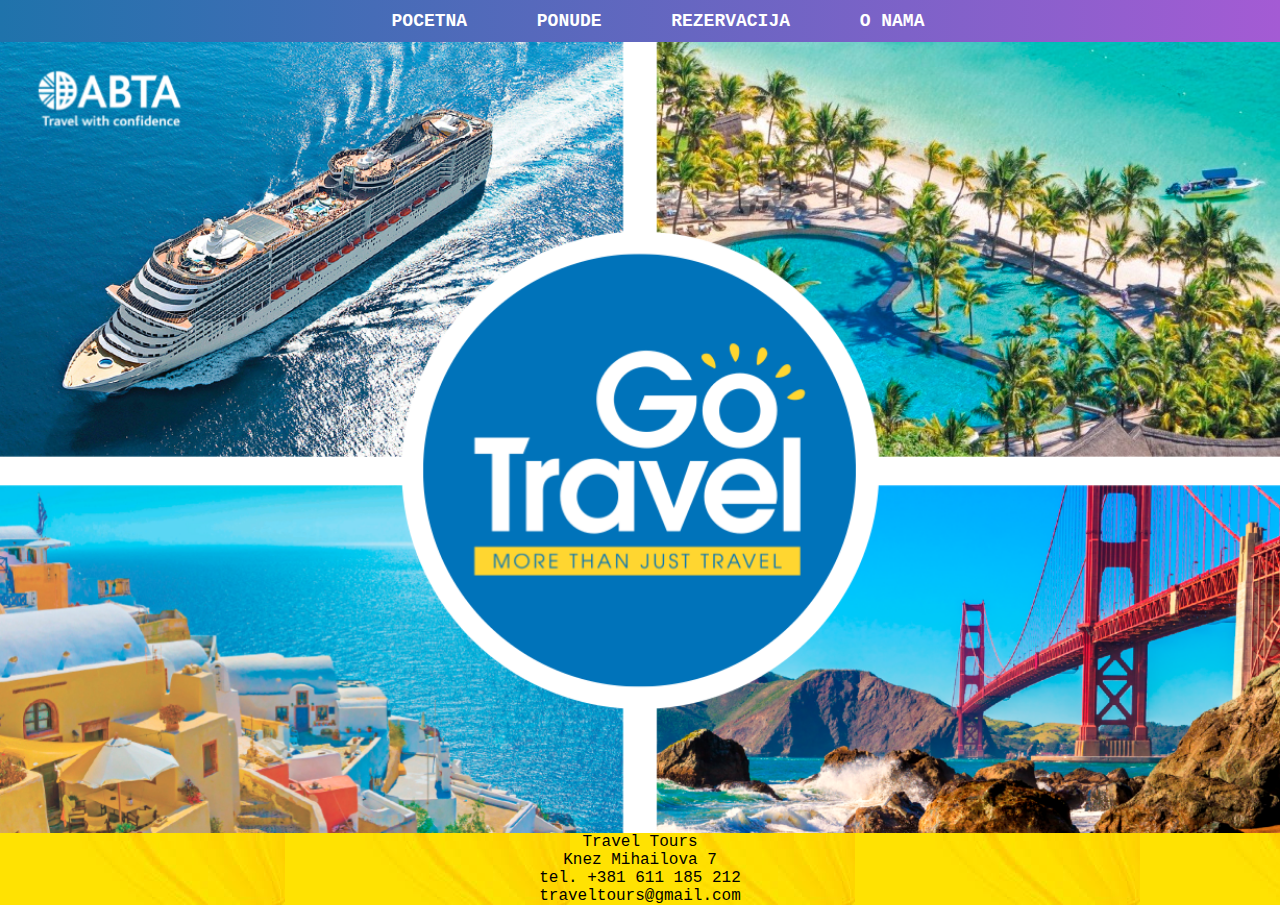
<file: index.html>
<!DOCTYPE html>
<html lang="en">
<head>
    <meta charset="UTF-8">
    <meta http-equiv="X-UA-Compatible" content="IE=edge">
    <meta name="viewport" content="width=device-width, initial-scale=1.0">
    <title>Document</title>
    <link rel="stylesheet" href="css/pocetna.css">
</head>
<body>
    <nav id="pocetak" class="pocetak">
        <div class="db"><button class="bmeni">Meni</button></div>
        <div class="nav">
            <li><a href="index.html">Pocetna</a></li>
            <li><a href="ponude.html">Ponude</a></li>
            <li><a href="rezervacije.html">Rezervacija</a></li>
            <li><a href="o_nama.html">O nama</a></li>
        </div>
    </nav>

    <div id="pocetak">
        <img class="spoc" src="img/d01f7e8fa5424b485e8e89d8eb8a7c44_1228_823.png" alt="Slika nije ucitana">
        <!-- <h1 class="n1">Dobrodosli na sajt</h1>
        <h2 class="n2">Najatraktivnijih lokacija u svetu</h2> -->
    </div>

    <div class="f">
        <div class="futer">
            <p>Travel Tours</p>
            <p>Knez Mihailova 7</p>
            <p>tel. +381 611 185 212</p>
            <p>traveltours@gmail.com</p>
        </div>
    </div>
</body>
</html>
</file>
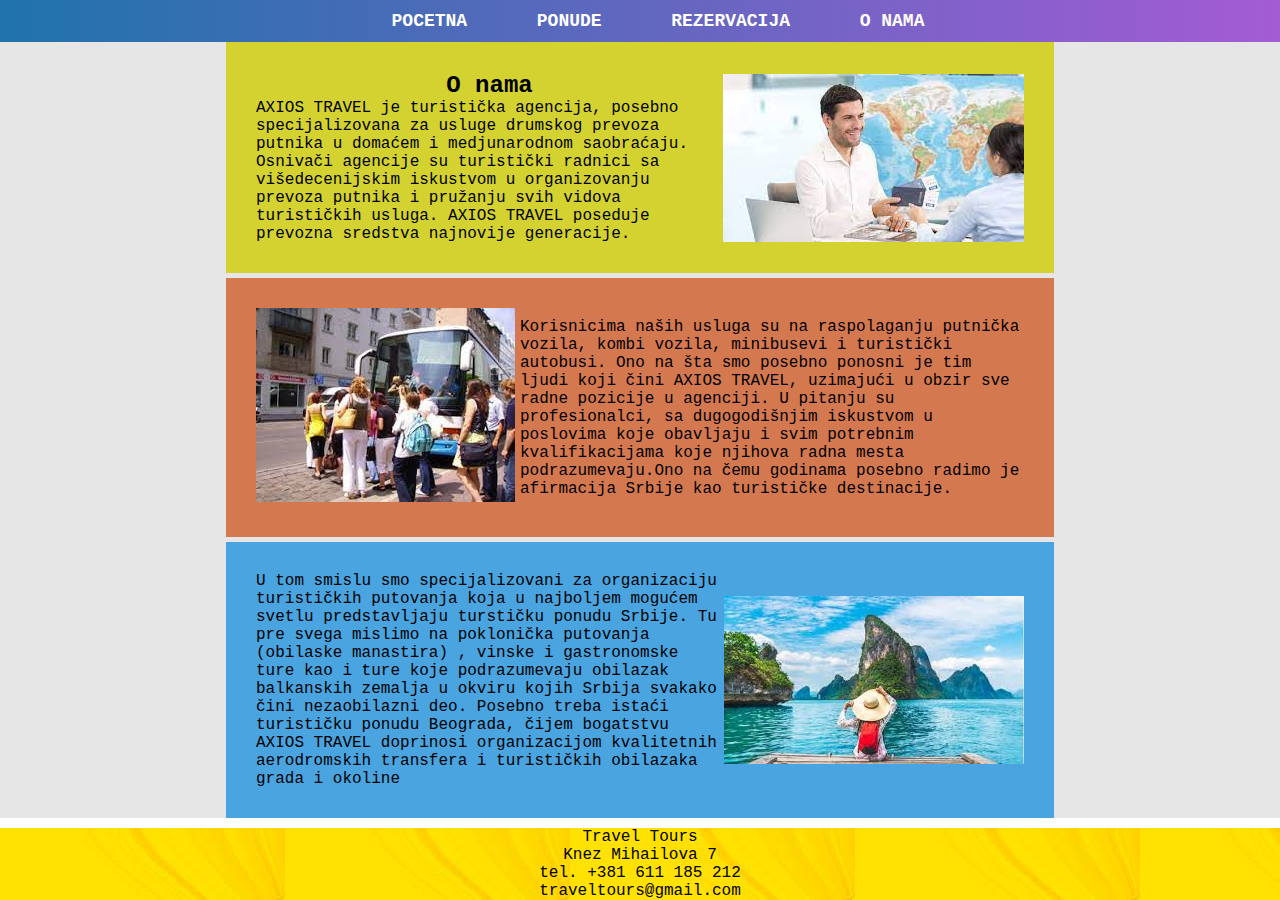
<file: o_nama.html>
<!DOCTYPE html>
<html lang="en">
<head>
    <meta charset="UTF-8">
    <meta http-equiv="X-UA-Compatible" content="IE=edge">
    <meta name="viewport" content="width=device-width, initial-scale=1.0">
    <title>Document</title>
    <link rel="stylesheet" href="css/o_nama.css">
</head>
<body>
    <nav id="pocetak" class="pocetak    ">
        <div class="db"><button class="bmeni">Meni</button></div>
        <ul class="nav">
            <li><a href="index.html">Pocetna</a></li>
            <li><a href="ponude.html">Ponude</a></li>
            <li><a href="rezervacije.html">Rezervacija</a></li>
            <li><a href="o_nama.html">O nama</a></li>
        </ul>
    </nav>

<div class="sve">
    <div class="div1">
        <div>
            <h2>O nama</h2>
            <p class="p1">
                AXIOS TRAVEL je turistička agencija, posebno specijalizovana za usluge drumskog 
                prevoza putnika u domaćem i medjunarodnom saobraćaju.
                Osnivači agencije su turistički radnici sa višedecenijskim iskustvom 
                u organizovanju prevoza putnika i pružanju svih vidova turističkih usluga. 
                AXIOS TRAVEL poseduje prevozna sredstva najnovije generacije.
            </p>
        </div>
        <div>
            <img class="slika1" src="img/download (1).jpg">
        </div>  
    </div>
    <div class="div1" style="background-color:#D47850;">
        <div>
            <img class="slika2" src="img/download.jpg">
        </div> 
        <div>
            <p class="p1">
                Korisnicima naših usluga su na raspolaganju putnička vozila, kombi vozila, minibusevi i turistički autobusi.
                Ono na šta smo posebno ponosni je tim ljudi koji čini AXIOS TRAVEL, uzimajući u obzir sve radne pozicije u agenciji.
                U pitanju su profesionalci, sa dugogodišnjim iskustvom u poslovima koje obavljaju i svim potrebnim kvalifikacijama koje 
                njihova radna mesta podrazumevaju.Ono na čemu godinama posebno radimo je afirmacija Srbije kao turističke destinacije.
            </p>
        </div>
    </div>
    <div class="div1" style="background-color: #4AA4E0">
        <div>
            <p class="p1">
                U tom smislu smo specijalizovani za organizaciju turističkih putovanja koja u najboljem mogućem svetlu predstavljaju turstičku ponudu Srbije.
                Tu pre svega mislimo na poklonička putovanja (obilaske manastira) , 
                vinske i gastronomske ture kao i ture koje podrazumevaju obilazak balkanskih zemalja 
                u okviru kojih Srbija svakako čini nezaobilazni deo.
                Posebno treba istaći turističku ponudu Beograda, čijem bogatstvu AXIOS TRAVEL doprinosi organizacijom kvalitetnih 
                aerodromskih transfera i turističkih obilazaka grada i okoline
            </p>
        </div>
        <div>
            <img class="slika1" src="img/images (6).jfif">
        </div>  
    </div>
</div>
    

<div class="futer">
    <p>Travel Tours</p>
    <p>Knez Mihailova 7</p>
    <p>tel. +381 611 185 212</p>
    <p>traveltours@gmail.com</p>
</div>


        

</body>
</html>
</file>
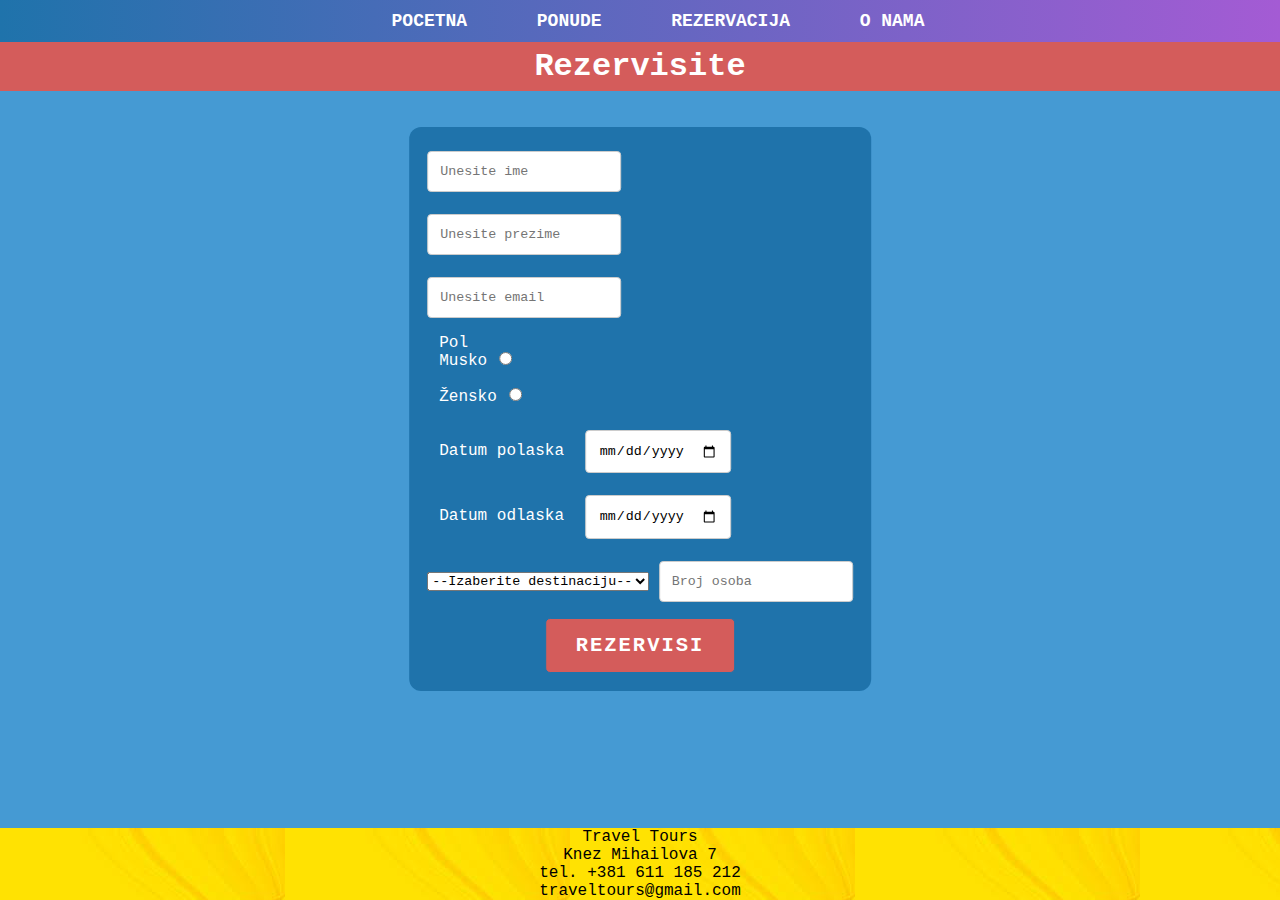
<file: rezervacije.html>
<!DOCTYPE html>
<html lang="en">
<head>
    <meta charset="UTF-8">
    <meta http-equiv="X-UA-Compatible" content="IE=edge">
    <meta name="viewport" content="width=device-width, initial-scale=1.0">
    <title>Document</title>
    <link rel="stylesheet" href="css/rezervacije.css">
    <script src="js/script.js"></script>
</head>
<body>
    <nav id="pocetak" class="pocetak">
        <div class="db"><button class="bmeni">Meni</button></div>
        <ul class="nav">
            <li><a href="index.html">Pocetna</a></li>
            <li><a href="ponude.html">Ponude</a></li>
            <li><a href="rezervacije.html">Rezervacija</a></li>
            <li><a href="o_nama.html">O nama</a></li>
        </ul>
    </nav>
    <div id="rezervacije">
        <h2>Rezervisite</h2>
        <form>
            <input type="text" id="ime" placeholder="Unesite ime"><br>
            <input type="text" id="prezime" placeholder="Unesite prezime"><br>
            <input type="email" id="email" placeholder="Unesite email"><br>
            <label>Pol</label><br>
            <label for="m">Musko</label><input type="radio" name="r1" id="m" class="pol"><br><br>
            <label for="z">Žensko</label><input type="radio" name="r1" id="z" class="pol">
            <br>
            <br>
            <label for="">Datum polaska</label>
            <input type="date" id="datumPolaska"><br>
            <label for="">Datum odlaska</label>
            <input type="date" id="datumOdlaska"><br>
            <select name="" id="destinacija">
                <option value="0">--Izaberite destinaciju--</option>
                <option value="Krf">Krf</option>
                <option value="Kusadasi">Kusadasi</option>
                <option value="Hurgada">Hurgada</option>
            </select>
            <input type="number" min="1" placeholder="Broj osoba" id="brojOsoba"><br>
           <div class="drez">
            <button id="b1" class="button1">Rezervisi</button>
           </div>
        </form>
    </div>



        <div class="futer">
            <p>Travel Tours</p>
            <p>Knez Mihailova 7</p>
            <p>tel. +381 611 185 212</p>
            <p>traveltours@gmail.com</p>
        </div>

    
</body>
</html>
</file>
<file: css/pocetna.css>
@import url(nav.css);

:root {
    --tamnoPlava: #1f73ab;  
    --svetloPlava: #459ad3; 
    --orange: #d45c5b;
    --svetloSiva: lightgray;
    --bela: #fff;
    --transition: .3s ease;
}
.spoc{
    width: 100%;
}
#pocetak{
    position: relative;
    width: 100%;
}
.n1{
    position: absolute;
    top:15%;
    left: 50%;
    transform: translateX(-50%);
    color: rgb(0, 0, 0);
    font-weight: bold;
    text-transform: uppercase;
}
.n2{
    position: absolute;
    top:35%;
    left: 50%;
    transform: translateX(-50%);
    color: rgb(0, 0, 0);
    font-weight: bold;
    text-transform: uppercase;
}

h1, h2, h3, h4, h5, h6 {
    font-family: 'Courier New', Courier, monospace;
    color: black;
    text-align: left;
    padding-left: 35px;
}
</file>
<file: css/o_nama.css>
@import url(nav.css);
.div1{
    padding: 30px;
    background-color: #D4D231;
    display: flex;
    justify-content: space-between;
    align-items: center;
    width: 60%;
    left: 50%;
    transform: translateX(-50%);
    position: relative;
    margin-bottom: 5px;
}
.slika1{
    vertical-align: middle;
}
.slika2{
    margin-right: 5px;
}
h2{
    text-align: center;
}


.sve{
    background-color: rgb(230, 230, 230);
}

@media(width<=768px)
{
    .div1{
        padding: 20px;
        display: block;
        
    }
    .slika1{
        margin-top: 10px;
        left: 50%;
        transform: translateX(-50%);
        position: relative;
    }
    .slika2{
        margin-bottom: 10px;
        left: 50%;
        transform: translateX(-50%);
        position: relative;
    }
}
@media(width<=375px)
{
    .slika1{
        width: 235px;
        height: 130px;
    }
    .slika2{
        width: 235px;
        height: 170px;
    }
}
@media(width<=1024px)
{
    .futer{
        position: unset;
    }
}
</file>
<file: css/rezervacije.css>
@import url(nav.css);
:root {
    --tamnoPlava: #1f73ab;  
    --svetloPlava: #459ad3; 
    --orange: #d45c5b;
    --svetloSiva: lightgray;
    --bela: #fff;
}
body{
    background-color: var(--svetloPlava);
}
input[type=text],input[type=date],input[type=number],input[type=email]{
    padding: 12px; 
    border: 1px solid #ccc; 
    border-radius: 4px; 
    box-sizing: border-box; 
    margin-top: 6px; 
    margin-bottom: 16px; 
  }
label{
    width: 100%; 
    padding: 12px; 
    box-sizing: border-box;
    margin-top: 6px; 
    margin-bottom: 50px; 
}
.button1{
    padding: 15px 30px;
    border: 1px solid var(--tamnoPlava);
    background: var(--orange);
    font-size: 1.28rem;
    color: white;
    font-weight: 800;
    text-transform: uppercase;
    letter-spacing: 2px;
    border-radius: 5px;
    transition: 0.3s;
}
.button1:hover{
    cursor: pointer;
    background: white;
    color: var(--orange);
}

.drez{
    display: flex;
    justify-content: center;
    align-items: center;
}
h2{
    text-align: center;
    color: white;
    background-color: #d45c5b;
    padding: 6px 0;
    font-size: 24pt;
}
form{
    padding: 2vh;
    margin-top: 4vh;
    border-radius: 12px;
    background-color: var(--tamnoPlava);
    display: inline-block;
    align-items: center;
    justify-content: center;
    left: 50%;
    transform: translateX(-50%);
    position: relative;
}

label{
    color: white;
}
</file>
